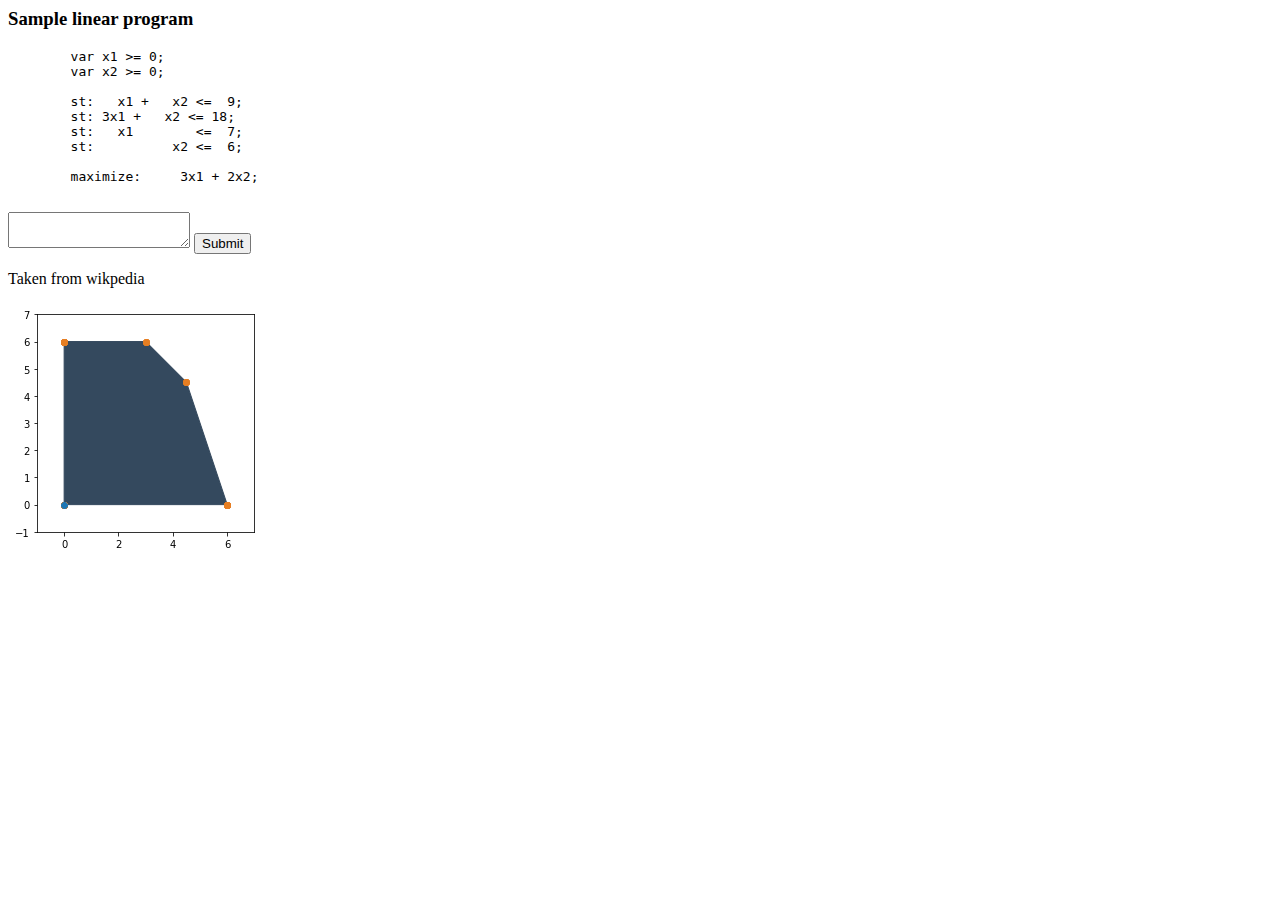
<file: templates/old_index.html>
<html>
    <head>

    </head>
    <body>
        <h3>Sample linear program</h3>
        <pre>
        var x1 >= 0;
        var x2 >= 0;
            
        st:   x1 +   x2 <=  9;
        st: 3x1 +   x2 <= 18;
        st:   x1        <=  7;
        st:          x2 <=  6;
            
        maximize:     3x1 + 2x2;
        </pre>
        <form action="{{ url_for('results') }}", method="POST">
            <textarea name="input">

            </textarea>
            <input type="submit">
        </form>

        <div>
            <p>Taken from wikpedia</p>
            <img src="[data-uri]" alt="Red dot" />
          </div>

        
    </body>
</html>
</file>
